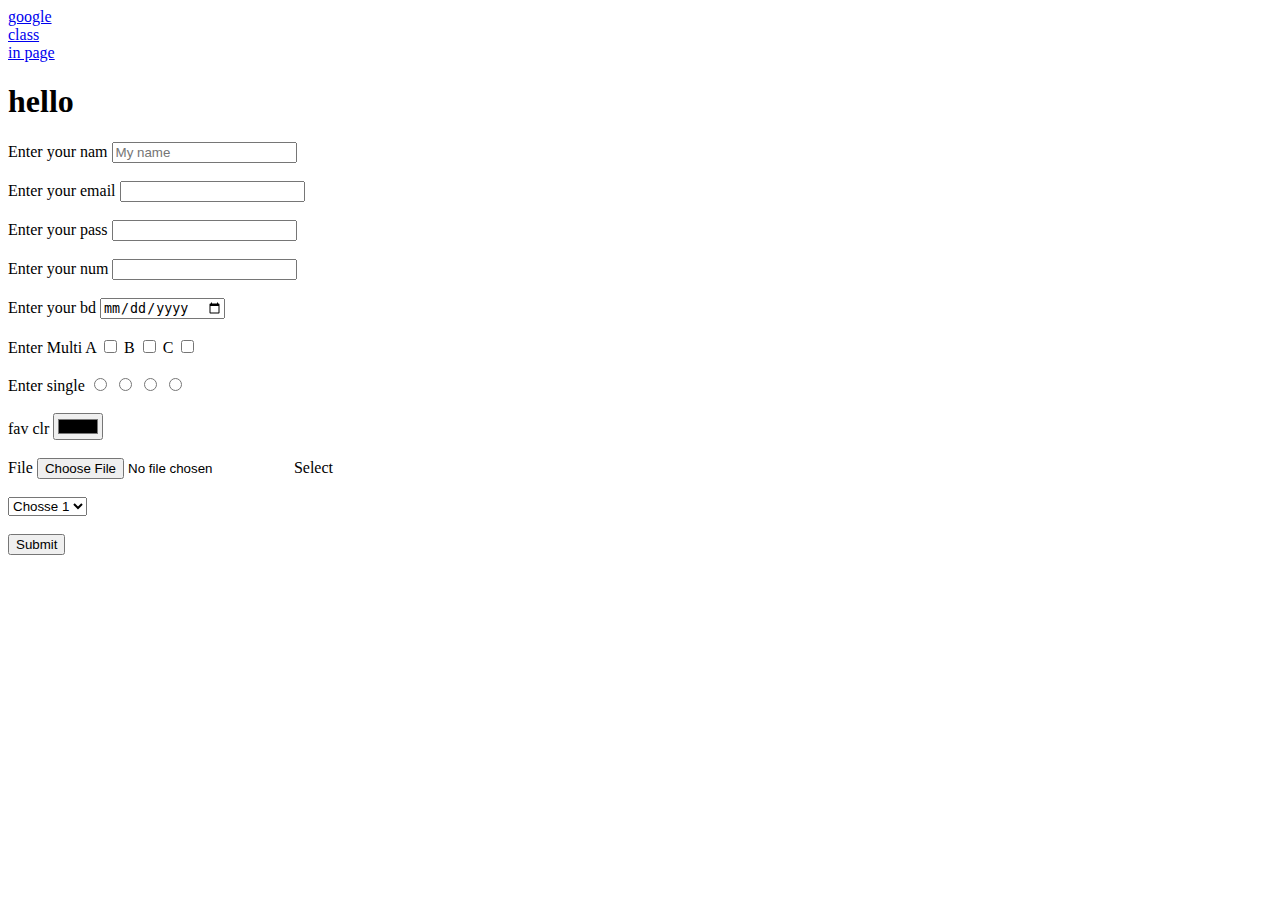
<file: A0821/class1.html>
<!DOCTYPE html>
<head>
        <title>Class3</title>
</head>
<body>
    <a href="https://www.google.com.sa/">google</a>
    <br/>
    <a href="class.html">class</a>
    <br/>
    <a href= "#heading1">in page</a>
    <h1 id="heading1">hello</h1>

    <form>
        <label for="name">Enter your nam</label>
        <input minlength="6" maxlength="10" placeholder="My name" id ="name" type="text" required/>
        <br></br/>
        <label for="email">Enter your email</label>
        <input id ="email" type="email" />
        <br></br/>
        <label for="pass">Enter your pass</label>
        <input id="pass" type="password" />
        <br></br/>
        <label for="num">Enter your num</label>
        <input maxlength="14" id="num" type="number">
        <br></br/>
        <label for="bd">Enter your bd</label>
        <input id="bd" type="date" />
        <br><br/>
        <label>Enter Multi</label>
        <label for="a">A</label>
        <input id="a" name="multi" type="checkbox">
        <label for="b">B</label>
        <input name="multi" type="checkbox">
        <label for="c">C</label>
        <input name="multi" type="checkbox">
        <br/><br/>
        <label>Enter single</label> 
        <input id="aa" name="single" type="radio">
        <input name="single" type="radio">
        <input name="single" type="radio">
        <input name="single" type="radio">
        <br><br/>

        <label for="clr">fav clr</label>
        <input id="clr" type="color">
        <br></br>

        <label for ="infile">File</label>
        <input id="infile"type="file" />
        <label for ="Chosse">Select</label>
        <br><br>
        <select id="Chosse">
            <option>Chosse 1</option>
            <option>Chosse 2</option>
            <option>Chosse 3</option>
        </select>
        <br></br>
        <input type="submit" />
        

        

    </form>
</body>
</html>
</file>
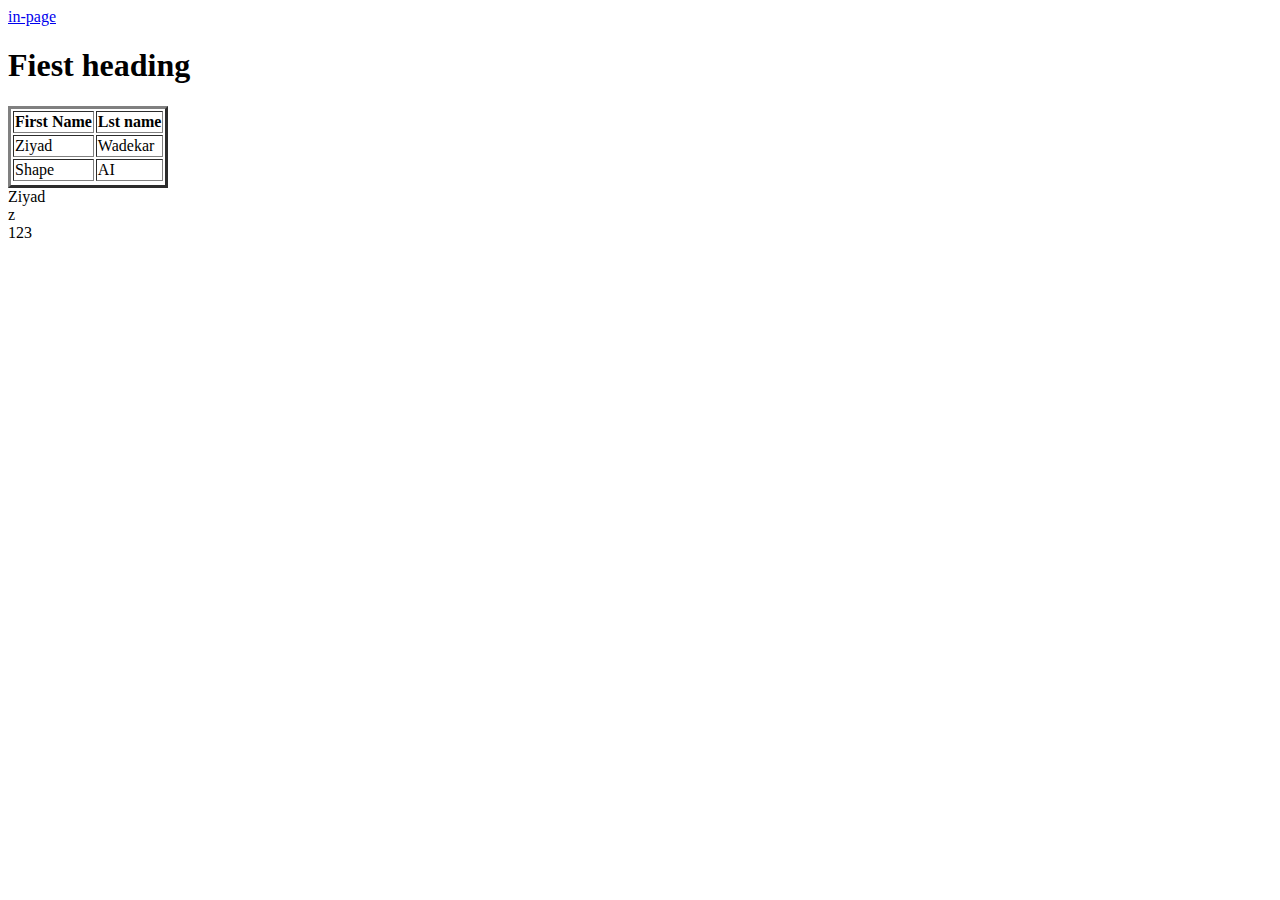
<file: A0821/class2.html>
<!DOCTYPE html>
<html>
    <head>
        <title>class 2</title>
    </head>
    <body>
        <a href="#heading1">in-page</a>
        <h1>Fiest heading</h1>
        <table border="3">
            <tr>
               <th>First Name</th> 
               <th>Lst name</th>
            </tr>
            <tr>
                <td>Ziyad</td>
                <td>Wadekar</td>

            </tr>
            <td>Shape</td>
            <td>AI</td>
            <tr>

            </tr>
        </table>


        <header>
            Ziyad

        </header>
        <nav>
            z
        </nav>
        <section>
            123
        </section>
    

    </body>
</html>
</file>
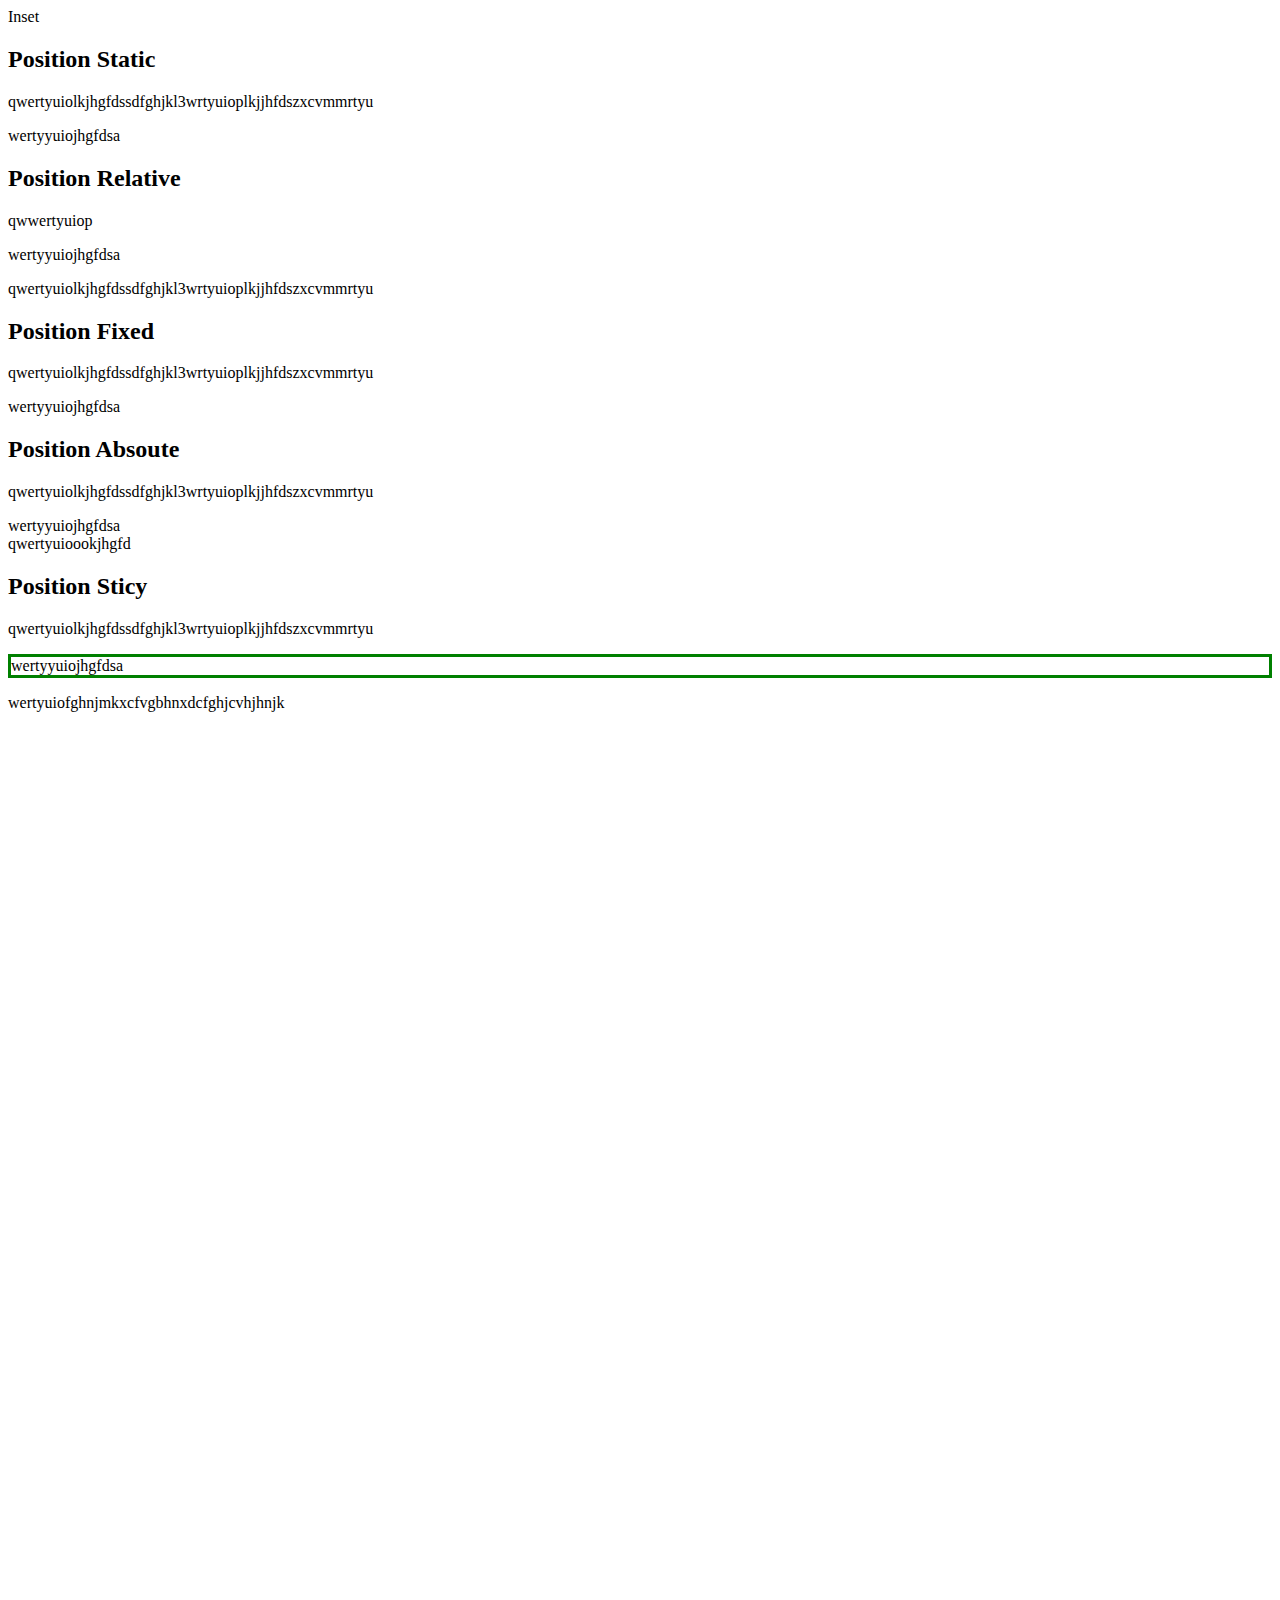
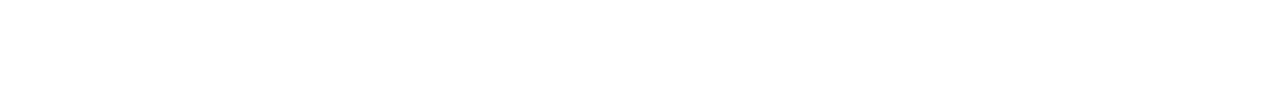
<file: A0821/class5.html>
<!DOCTYPE html>
<html>
    <head>
         <title>class 5</title>
         <link rel="stylesheet" href="class5.css">
    </head>
    <body>
        <div style="top: 500px;">Inset</div>
        <h2>Position Static</h2>
        <p>qwertyuiolkjhgfdssdfghjkl3wrtyuioplkjjhfdszxcvmmrtyu</p>
        <div class="static">wertyyuiojhgfdsa</div>

        
        <h2>Position Relative</h2>
        <p>qwwertyuiop</p>
        <div class="relative">wertyyuiojhgfdsa</div>
        
        <p>qwertyuiolkjhgfdssdfghjkl3wrtyuioplkjjhfdszxcvmmrtyu</p>
        
        <h2 >Position  Fixed</h2>
        <p>qwertyuiolkjhgfdssdfghjkl3wrtyuioplkjjhfdszxcvmmrtyu</p>                                                             
        <div class="fixed">wertyyuiojhgfdsa</div>

        <h2 >Position  Absoute</h2>
        <p>qwertyuiolkjhgfdssdfghjkl3wrtyuioplkjjhfdszxcvmmrtyu</p>
        <div class="relative">wertyyuiojhgfdsa
            <div class="absolute">qwertyuioookjhgfd</div>
        </div>

        <h2 >Position  Sticy</h2>
        <p>qwertyuiolkjhgfdssdfghjkl3wrtyuioplkjjhfdszxcvmmrtyu</p>
        <div class="sticy">wertyyuiojhgfdsa</div>
        <p style="margin-bottom: 1000px ;">wertyuiofghnjmkxcfvgbhnxdcfghjcvhjhnjk</p>

        

        
    </body>
</html>
</file>
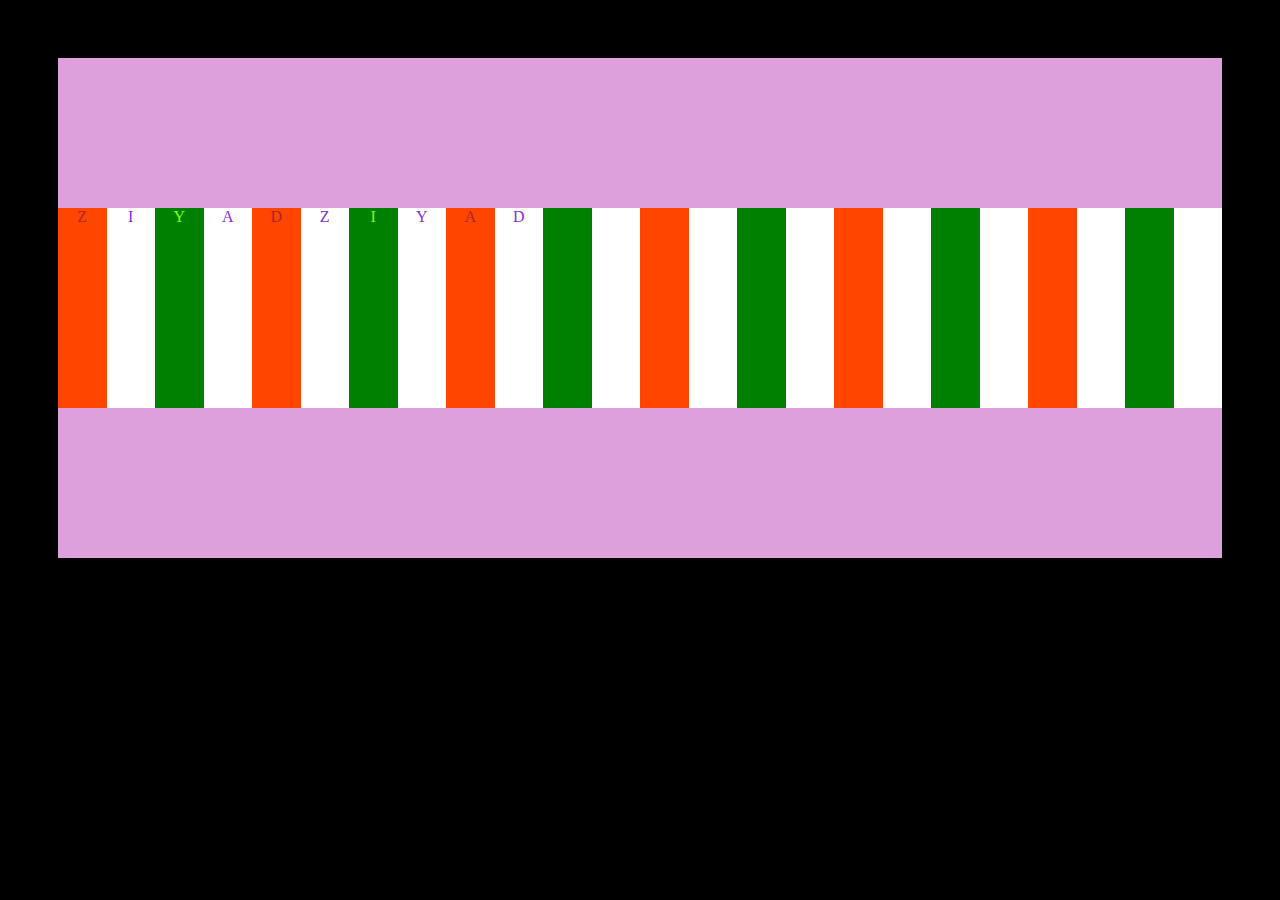
<file: A0821/class6.html>
<!DOCTYPE html>
<html>
    <head>
        <title>Class 6</title>
        <link rel="stylesheet" href="class6.css">
    </head>
    <body>
        <div class="parent">
            <div class="child1">Z</div>
            <div class="child">I</div>
            <div class="child2">Y</div>
            <div class="child">A</div>
            <div class="child1">D</div>
            <div class="child">Z</div>
            <div class="child2">I</div>
            <div class="child">Y</div>
            <div class="child1">A</div>
            <div class="child">D</div>
            <div class="child2"></div>
            <div class="child"></div>
            <div class="child1"></div>
            <div class="child"></div>
            <div class="child2"></div>
            <div class="child"></div>
            <div class="child1"></div>
            <div class="child"></div>
            <div class="child2"></div>
            <div class="child"></div>
            <div class="child1"></div>
            <div class="child"></div>
            <div class="child2"></div>
            <div class="child"></div>
        </div>
    </body>
</html>
</file>
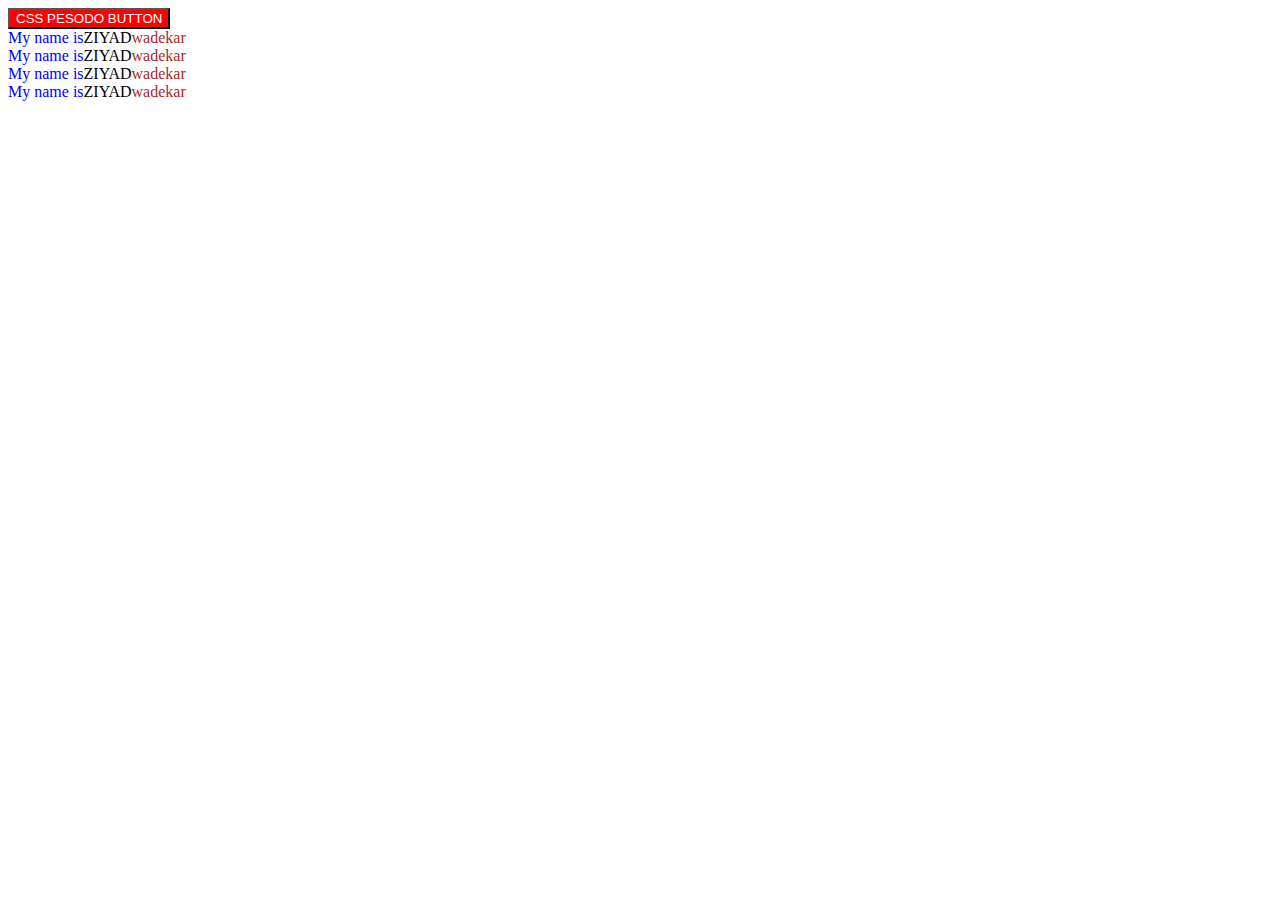
<file: A0821/class6_pesudo.html>
<!DOCTYPE html>
<html>
    <head>
        <title>Class 6_pesudo</title>
        <link rel="stylesheet" href="class6_pesudo.css">
    </head>
    <body>
         <button class="btn">CSS PESODO BUTTON</button>
         <div class="para">ZIYAD</div>
         <div class="para">ZIYAD</div>
         <div class="para">ZIYAD</div>
         <div class="para">ZIYAD</div>
         
         
    </body>
</html>
</file>
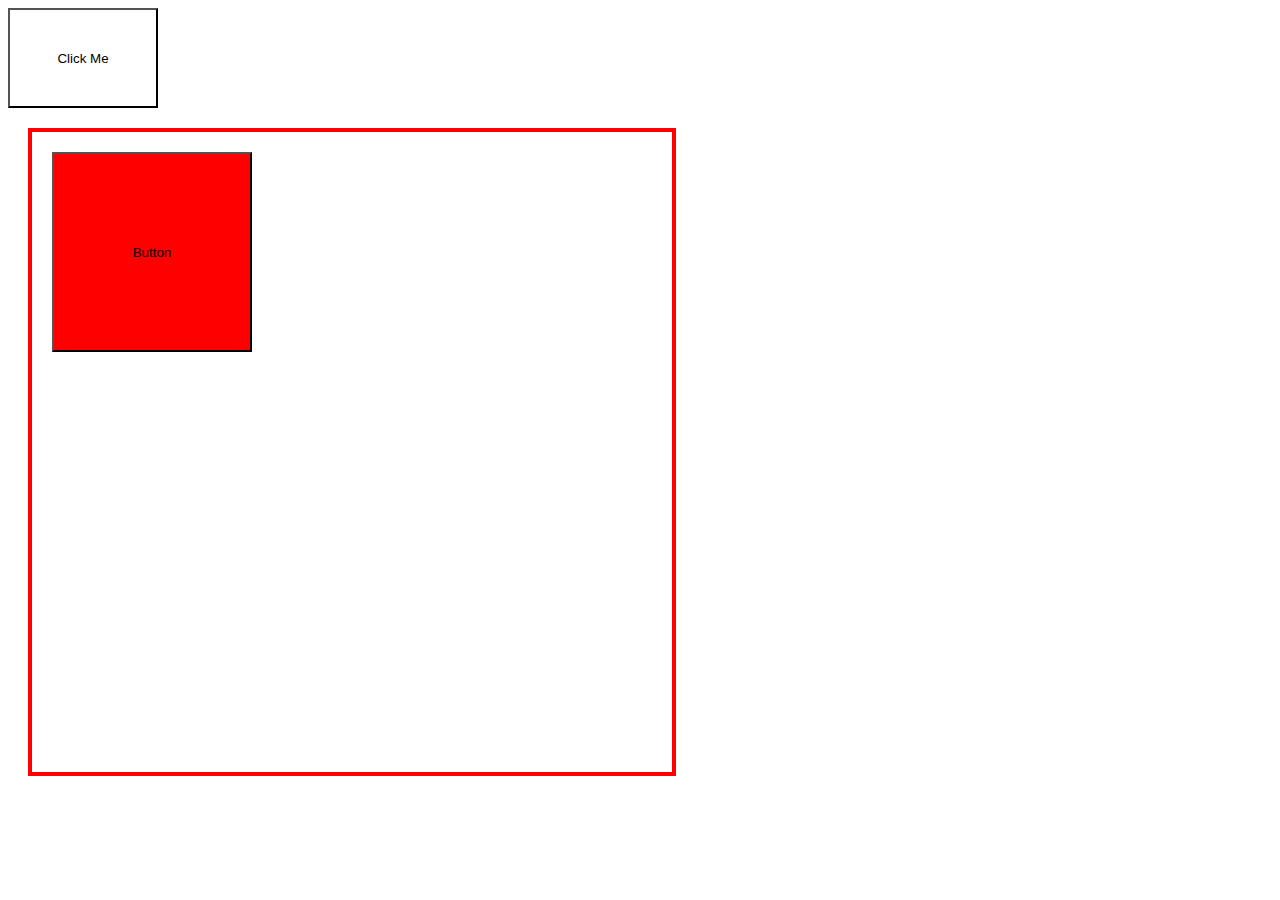
<file: A0821/class7.html>
<!DOCTYPE html>
<html>
    <head>
        <title>class 7</title>
        <link rel="stylesheet" href="class7.css">
    </head>
    <body>
        <button class="btn">Click Me</button>
        <div class="parent">
            <button class="child">Button</button>
        </div>
    </body>
</html>
</file>
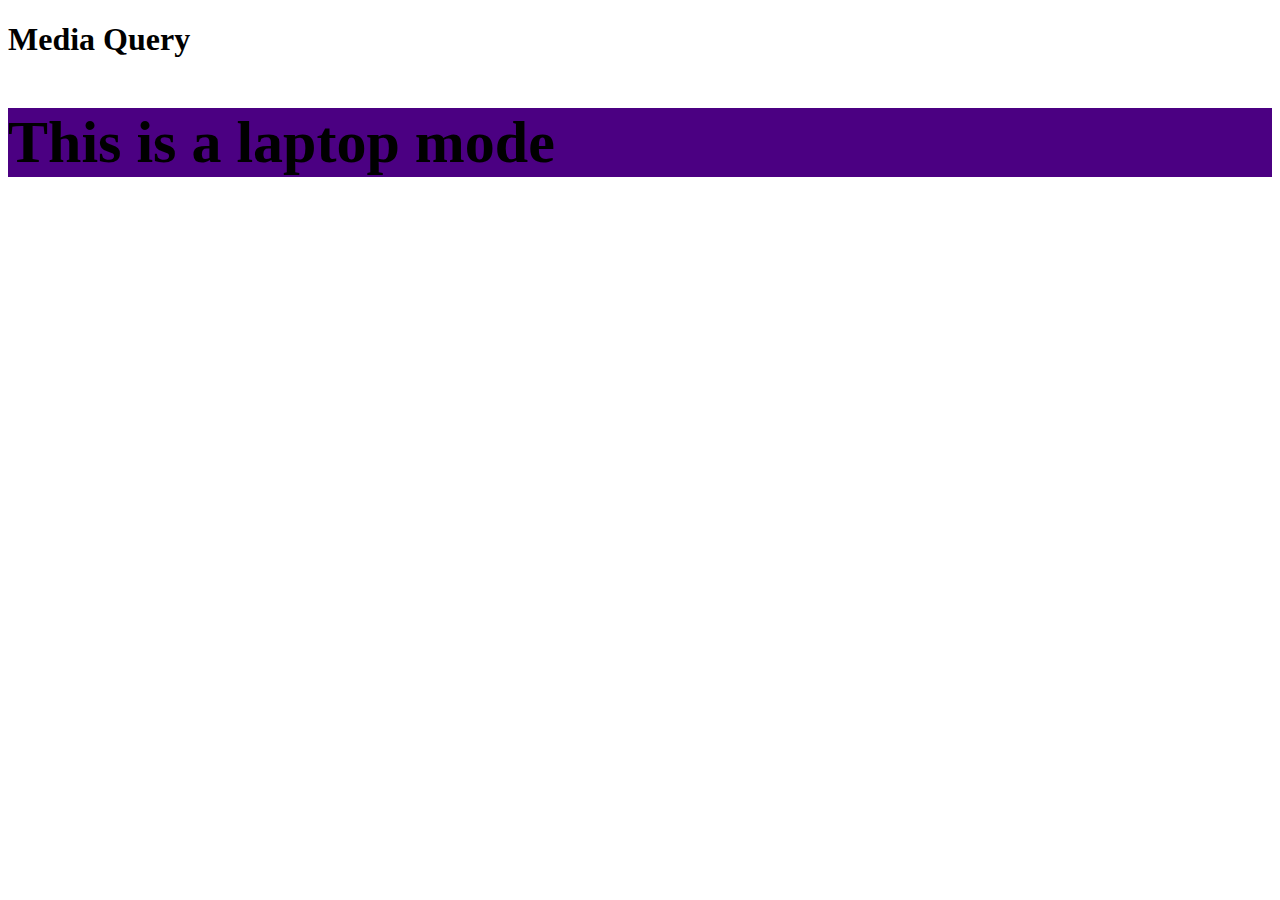
<file: A0821/media.html>
<!DOCTYPE html>
<html>
    <head>
        <title>Media</title>
        <meta name="viewport" content="width=device-width, inital-scale=1.0">
        <link rel="stylesheet" href="media.css" />
    </head>
    <body>
        <h1>Media Query</h1>
       
        <h2 class="mob">This is a mobile mode</h2>

        <h2 class="tab">This is a tablet mode</h2>

        <h2 class="lap">This is a laptop mode</h2>

        
    </body>
</html>
</file>
<file: A0821/class5.css>
/* .static{
    position: static;
    border: 3px solid blue;
}

.relative{
    position: relative;
    top:  100px;
    left: 100px;
    border: 3px solid blue;
}

.fixed{
    position: fixed;
    bottom: 0;
    left: 0;
    width: 300x;
    bottom: 3px solid blue;
}

.relative{
     position: relative;
     top: 30px;
     width: 400px;
     height: 200px;
     border: 3px solid yellow;
}

.absolute{
    position: absolute;
    top: 0px;
    right: 0px; 
    width: 200px;
    height: 100px;
    border: 3px solid green;

} */

.sticy{
    position: sticky;
    border: 3px solid green;
}
</file>
<file: A0821/class6.css>
body{
    background-color: black;
    padding: 50px;
}

.parent{
    background-color: plum;
    width: 100%;
    height: 500px;
    display: flex;
    flex-direction: row;
    justify-content: flex-end;
    /* gap: 5px; */
    /* flex-wrap: wrap; */
    align-items: center;
}

.child{
    background-color: white;
    width: 200px;
    height: 200px;
    text-align: center;
    color: blueviolet;

}

.child1{
    background-color: orangered;
    width: 200px;
    height: 200px;
    /* align-self: flex-start; */
    text-align: center;
    color: brown;
    
}

.child2{
    background-color: green;
    width: 200px;
    height: 200px;
    /* align-self: flex-end; */
    text-align: center;
    color: chartreuse;
}

.child:hover{
    background-color: tomato;
}

.child::selection{
    background-color: blue;
}
</file>
<file: A0821/class6_pesudo.css>
.btn{
    background-color: red;
    color: white;
}

.btn:hover{
    background-color: purple;
    color: red;
}

.btn:active{
    background-color: black;
    color: yellow;
}

.btn:focus{
    background-color: green;
    color: yellow;
}

.para::before{
    content: "My name is" ;
    color: blue;
}

.para::after{
    content: "wadekar" ;
    color: brown;
}

.para::selection{
    background: rgb(89, 192, 21);
}
</file>
<file: A0821/class7.css>
.btn{
    height: 100px;
    width: 150px;
    background-color: white;
    color: black;
    /* transition-delay: 1s; */
}

.btn:focus{
    height: 150px;
    width: 100px;
    background-color: black;
    color: white;
    /* transition-delay: 1s; */
    transition-duration: 5s;
    /* transition-property: height; */
}

.parent{
    width: 600px;
    height: 600px;
    border: 4px solid red;
    padding: 20px;
    margin: 20px;
}

.child{
    width: 200px;
    height: 200px;
    background-color: red;
}

.child:focus{
    background-color: chartreuse;
    border-radius: 50%;
    transform: translateX(200%);
    transition: 10s;
}
</file>
<file: A0821/media.css>
.mob{
    display: block;
    background-color: greenyellow;
    font-size: 20px;
}

@media(min-width: 768px){
    .mob{
        display: none;
    }
    .tab{
        display: block;
        background-color: hotpink;
        font-size: 40px;
    }
    .lap{
        display: none;
    }
}

@media(min-width: 1024px){
    .mob{
        display: none;
    }
    .tab{
        display: none;
    }
    .lap{
        display: block;
        background-color: indigo;
        font-size: 60px;
    }
}
</file>
